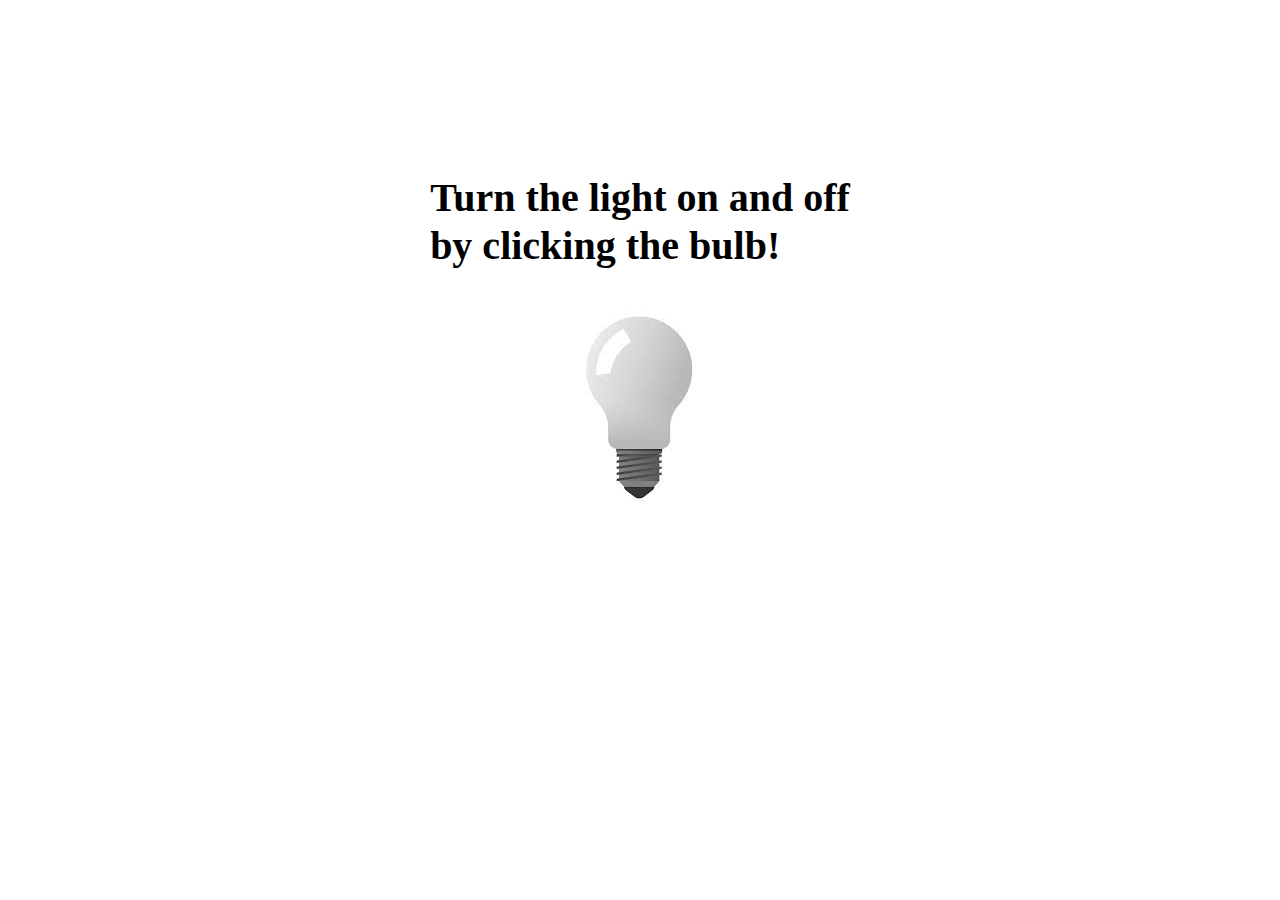
<file: Pirci/events/index.html>
<!DOCTYPE html>
<html lang="en">
  <head>
    <meta charset="UTF-8" />
    <meta http-equiv="X-UA-Compatible" content="IE=edge" />
    <meta name="viewport" content="width=device-width, initial-scale=1.0" />
    <title>Light Switch</title>
  </head>
  <body>
    <style>
      body {
        background-color: white;
        display: flex;
      }

      .container {
        margin: 0 auto;
        padding-top: 10%;
      }

      .image {
        text-align: center;
      }

      p {
        font-size: 2.5rem;
        font-weight: bold;
        line-height: 3rem;
      }
    </style>

    <div class="container">
      <p>
        Turn the light on and off <br />
        by clicking the bulb!
      </p>
      <div class="image">
        <img
          id="myImage"
          onclick="changeImage()"
          src="img/OffBulb.jpg"
          alt="Turn of white bulb"
        />
      </div>
    </div>

    <script src="/Pirci/events/light-switch.js"></script>
  </body>
</html>
</file>
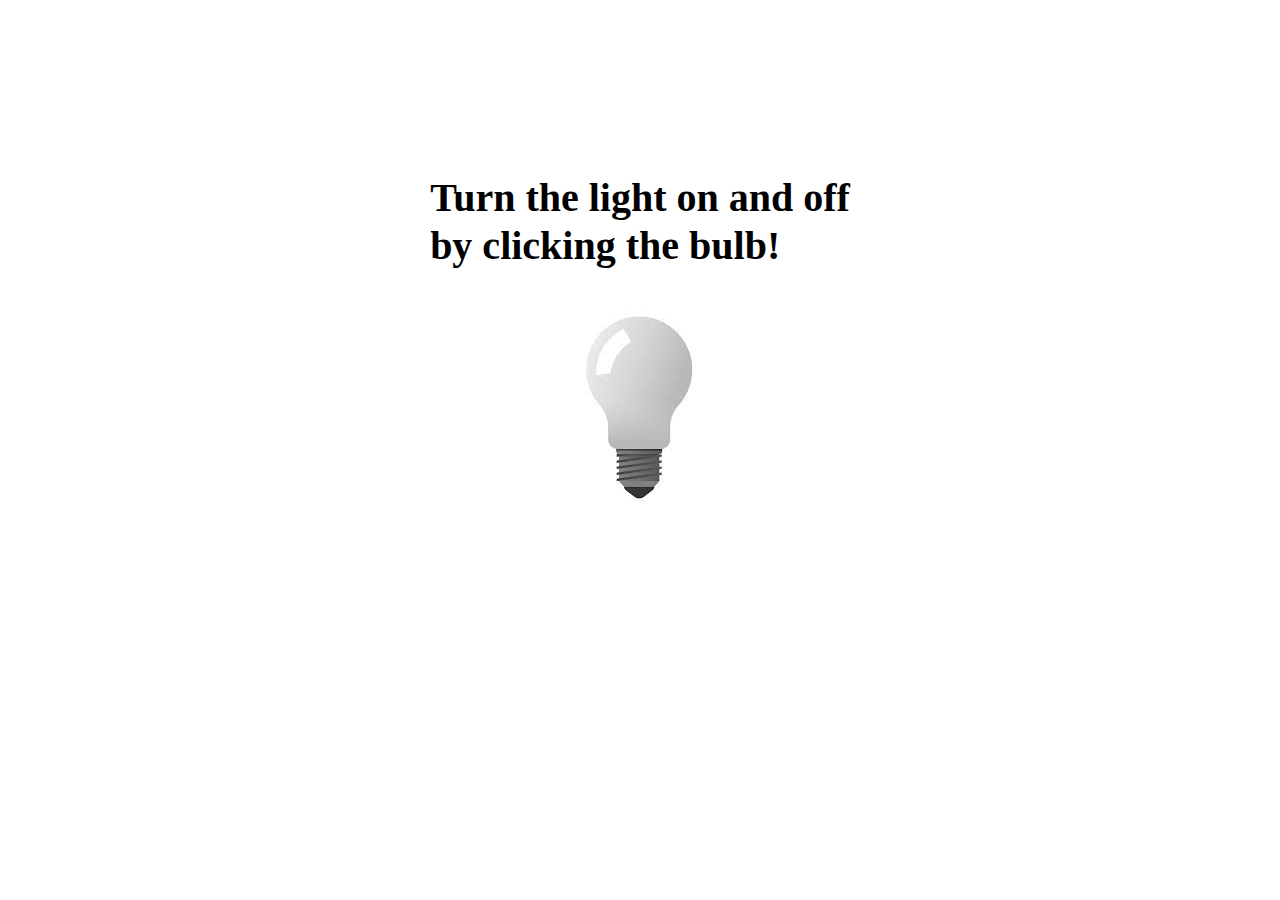
<file: Pirci/events/light-switch/index.html>
<!DOCTYPE html>
<html lang="en">
  <head>
    <meta charset="UTF-8" />
    <meta http-equiv="X-UA-Compatible" content="IE=edge" />
    <meta name="viewport" content="width=device-width, initial-scale=1.0" />
    <title>Light Switch</title>
  </head>
  <body>
    <style>
      body {
        background-color: white;
        display: flex;
      }

      .container {
        margin: 0 auto;
        padding-top: 10%;
      }

      .image {
        text-align: center;
      }

      p {
        font-size: 2.5rem;
        font-weight: bold;
        line-height: 3rem;
      }
    </style>

    <div class="container">
      <p>
        Turn the light on and off <br />
        by clicking the bulb!
      </p>
      <div class="image">
        <img
          id="myImage"
          onclick="changeImage()"
          src="img/OffBulb.jpg"
          alt="Turn of white bulb"
        />
      </div>
    </div>

    <script src="/Pirci/events/light-switch/light-switch.js"></script>
  </body>
</html>
</file>
